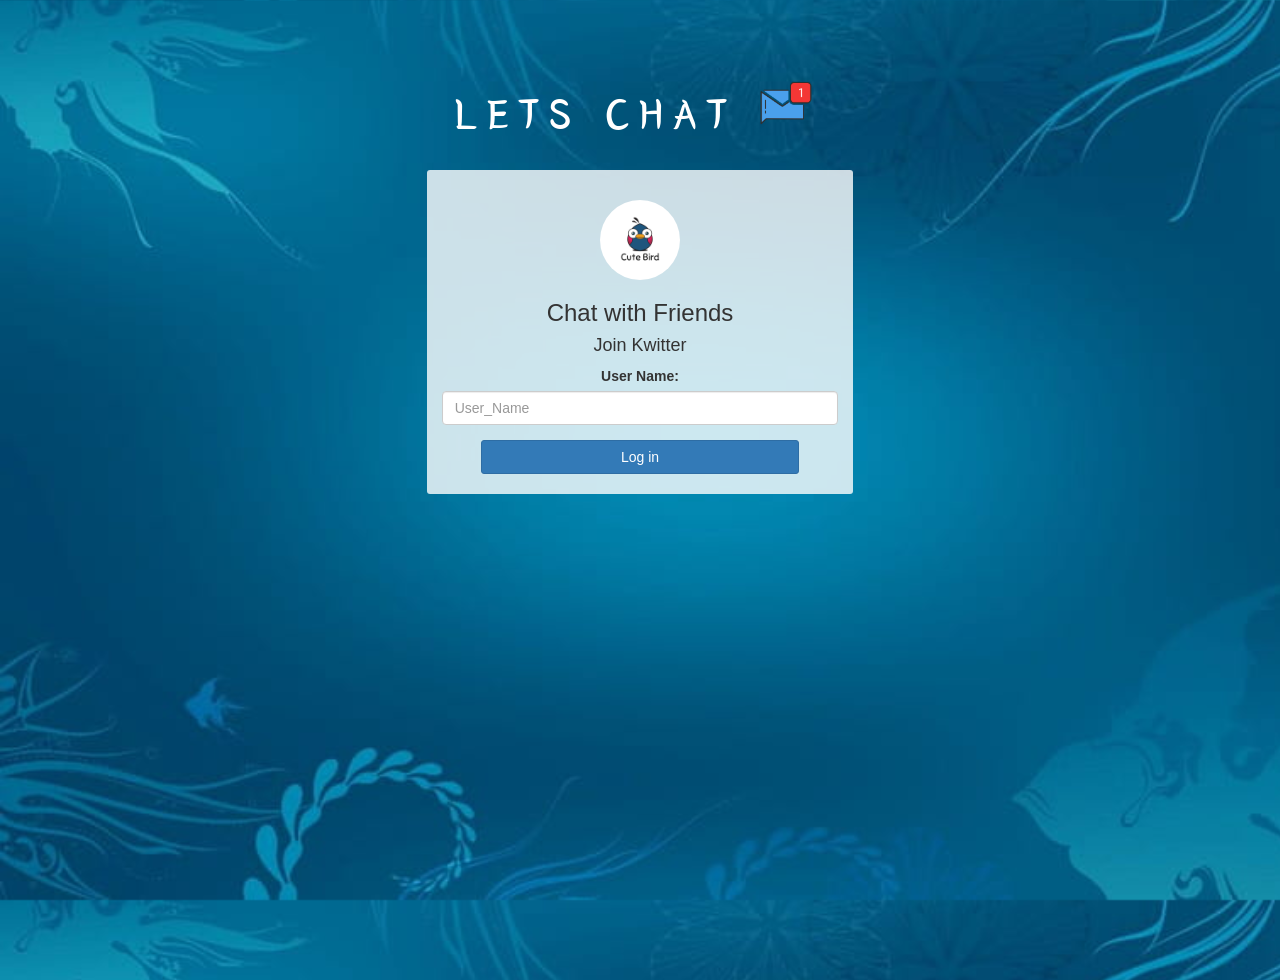
<file: index.html>
<!DOCTYPE html>
<html>
<head>
	<title>Kwitter</title>
<link href="https://fonts.googleapis.com/css?family=Yeon+Sung&display=swap" rel="stylesheet"><meta name="viewport" content="width=device-width, initial-scale=1">

<link rel="stylesheet" href="https://maxcdn.bootstrapcdn.com/bootstrap/3.4.0/css/bootstrap.min.css">
<script src="https://ajax.googleapis.com/ajax/libs/jquery/3.4.1/jquery.min.js"></script>
<script src="https://maxcdn.bootstrapcdn.com/bootstrap/3.4.0/js/bootstrap.min.js"></script>

<link rel="stylesheet" type="text/css" href="style.css">
<script src="kwitter.js"></script>
</head>
<body background="123.jpg">
<center>
	<h1 class="header">	
		LETS CHAT	<sup>
	<img src="m2.png">
	</sup>
</h1>
	<div class="col-lg-4 col-md-6 col-sm-6 col-xs-11 login_div">
	<img src="logo.png" class="logo">
		<h3 >Chat with Friends</h3>
		<h4 >Join Kwitter</h4>
		<div class="form-group">
		  <label >User Name:</label>
		  <input type="text" placeholder="User_Name" id="user_name" class="form-control">

		</div>
		<button id="login_button" class="btn btn-primary" onclick="addUser()">Log in</button>
		<br><br>
	</div>
</center>
</body>
</html>
</file>
<file: style.css>
html, body
{
  height: 100%;
  margin: 0;
}

body
{
background-size: cover;

}

.header
{
	color: white;font-family: 'Yeon Sung';font-size: 45px;letter-spacing: 10px;margin-top: 80px;
}
.header img
{
	width: 80px;margin-left: -15px;
}

.login_div
{
	background: rgba(255,255,255,0.8);float: none;border-radius: 3px;
}

.logo
{
	width: 80px;margin-top: 30px;border-radius: 40px;
}

#login_button
{
	width: 80%;border-radius: 3px;
	
}

.room_name
{
	cursor: pointer;
	font-size: 20px;
}


#logout
{
	font-size: 20px; float: right;
}


#output
{
	padding: 10px; width:80%;background: rgba(255,255,255,0.8);border-radius: 15px;
}

.input_div_room_page
{
	width: 80%;
}

.input_div label
{
	color: white;font-size: 20px;
}


.input_div_message_page
{
	position: fixed;bottom: 0px;width: 100%;background: rgba(255,255,255,0.8);
}
.input_div_message_page label
{
	color: black;
}
.input_div_message_page #msg
{
	width: 80%;
}
.input_div_message_page button
{
	margin-top: 15px;
	width: 50%; 
}
.color_white
{
	color: white
}

.user_tick
{
	width:20px;
}
.message_h4
{
	padding-left:5px;color:grey;
}
</file>
